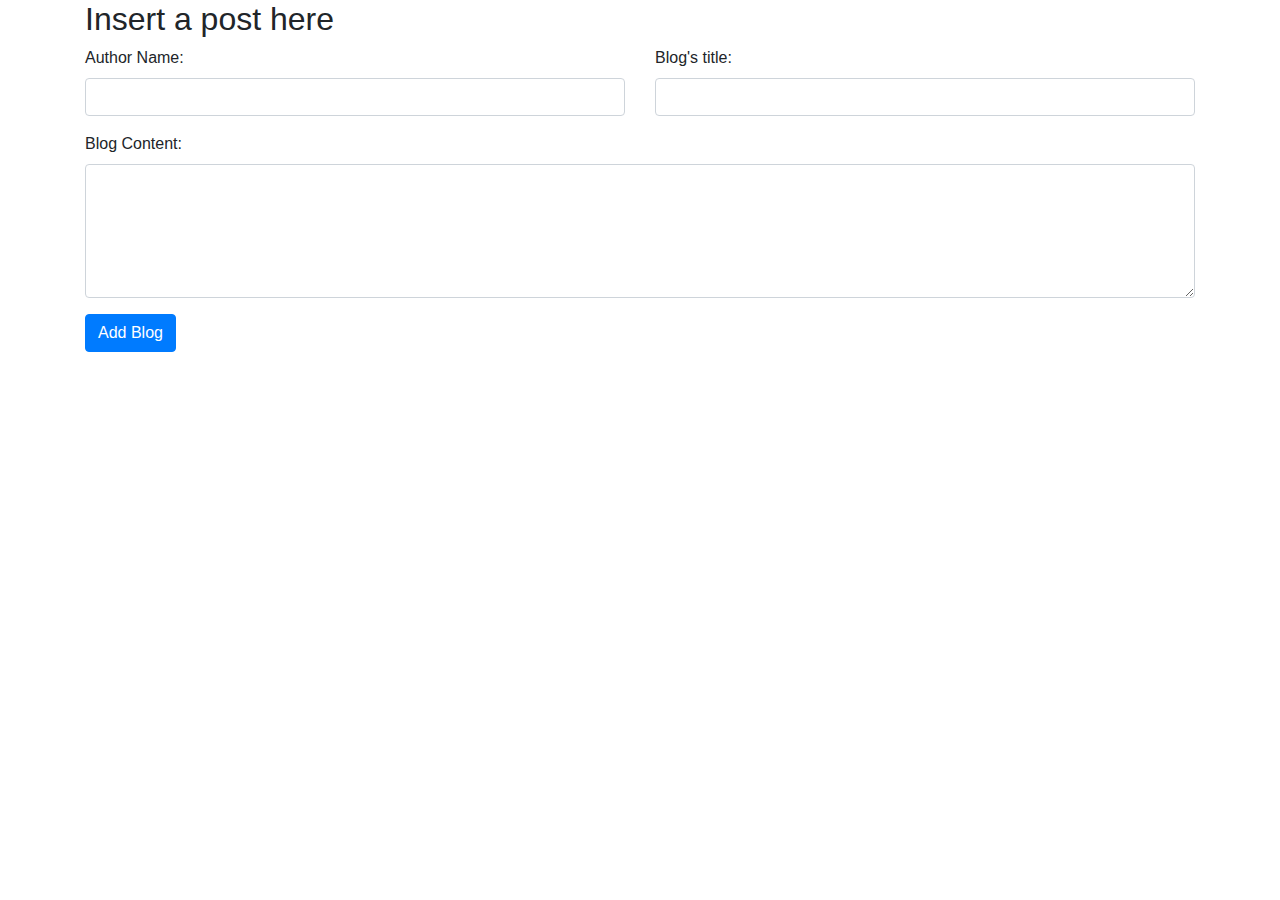
<file: templates/add.html>
<!DOCTYPE html>
<html>
<head>
    <title>Add a blog post</title>
    <!-- Add the Bootstrap CSS link here -->
    <link rel="stylesheet" href="https://stackpath.bootstrapcdn.com/bootstrap/4.5.2/css/bootstrap.min.css">
</head>
<body>
    <div class="container">
        <h2>Insert a post here</h2>
        <form method="POST" action="/add">
            <div class="row">
                <div class="col-md-6">
                    <div class="form-group">
                        <label for="name">Author Name:</label>
                        <input type="text" class="form-control" id="name" name="name" required>
                    </div>
                </div>
                <div class="col-md-6">
                    <div class="form-group">
                        <label for="title">Blog's title:</label>
                        <input type="text" class="form-control" id="title" name="title" required>
                    </div>
                </div>
            </div>
            <div class="form-group">
                <label for="content">Blog Content:</label>
                <textarea class="form-control" id="content" name="content" rows="5" required></textarea>
            </div>
            <button type="submit" class="btn btn-primary">Add Blog</button>
        </form>
    </div>
    <!-- Add the Bootstrap JS and jQuery scripts here if needed -->
    <script src="https://code.jquery.com/jquery-3.5.1.slim.min.js"></script>
    <script src="https://cdn.jsdelivr.net/npm/@popperjs/core@2.9.3/dist/umd/popper.min.js"></script>
    <script src="https://stackpath.bootstrapcdn.com/bootstrap/4.5.2/js/bootstrap.min.js"></script>
</body>
</html>
</file>
